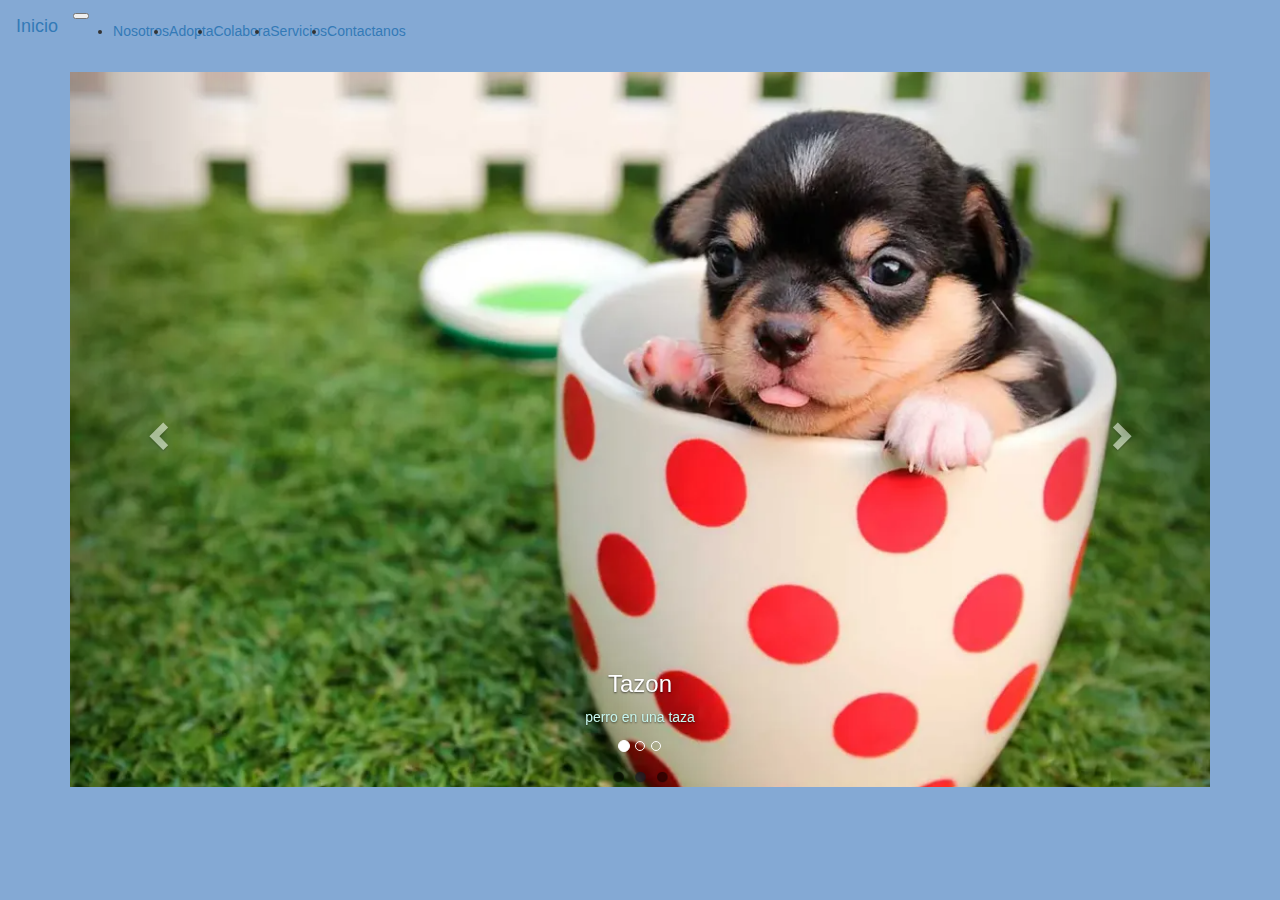
<file: index.html>
<!DOCTYPE html>
<html lang="en">
<head>
    
  <title>Bootstrap Example</title>
  <script src="https://code.jquery.com/jquery-3.7.1.min.js" integrity="sha256-/JqT3SQfawRcv/BIHPThkBvs0OEvtFFmqPF/lYI/Cxo=" crossorigin="anonymous"></script>
  <link rel="stylesheet" href="https://cdn.jsdelivr.net/npm/bootstrap@4.6.2/dist/css/bootstrap.min.css" integrity="sha384-xOolHFLEh07PJGoPkLv1IbcEPTNtaed2xpHsD9ESMhqIYd0nLMwNLD69Npy4HI+N" crossorigin="anonymous">
  <script src="https://cdn.jsdelivr.net/npm/bootstrap@4.6.2/dist/js/bootstrap.min.js" integrity="sha384-+sLIOodYLS7CIrQpBjl+C7nPvqq+FbNUBDunl/OZv93DB7Ln/533i8e/mZXLi/P+" crossorigin="anonymous"></script>
  
  <meta charset="utf-8">
  <meta name="viewport" content="width=device-width, initial-scale=1">
  <link rel="stylesheet" href="https://maxcdn.bootstrapcdn.com/bootstrap/3.4.1/css/bootstrap.min.css">
  <script src="https://ajax.googleapis.com/ajax/libs/jquery/3.7.1/jquery.min.js"></script>
  <script src="https://maxcdn.bootstrapcdn.com/bootstrap/3.4.1/js/bootstrap.min.js"></script>
  <link rel="stylesheet" href="stylebasic.css">
</head>
<body>
  
    <nav class="navbar navbar-expand-lg navbar-light bg-light ">
        <a class="navbar-brand" href="index.html">Inicio</a>
        <button class="navbar-toggler" type="button" data-toggle="collapse" data-target="#navbarSupportedContent" aria-controls="navbarSupportedContent" aria-expanded="false" aria-label="Toggle navigation">
          <span class="navbar-toggler-icon"></span>
        </button>
      
        <div class="collapse navbar-collapse" id="navbarSupportedContent">
          <ul class="navbar-nav mr-auto">
            <li class="nav-item active">
              <a class="nav-link" href="#">Nosotros <span class="sr-only">(current)</span></a>
            </li>
            <li class="nav-item active">
                <a class="nav-link" href="#">Adopta <span class="sr-only">(current)</span></a>
              </li>
              <li class="nav-item active">
                <a class="nav-link" href="#">Colabora <span class="sr-only">(current)</span></a>
              </li>
              <li class="nav-item active">
                <a class="nav-link" href="#">Servicios <span class="sr-only">(current)</span></a>
              </li>
              <li class="nav-item active">
                <a class="nav-link" href="Contactanos.html">Contactanos <span class="sr-only">(current)</span></a>
              </li>
    
          </ul>
    
        </div>
      </nav>

<div class="container">

  <div id="myCarousel" class="carousel slide" data-ride="carousel">
    
    <ol class="carousel-indicators">
      <li data-target="#myCarousel" data-slide-to="0" class="active"></li>
      <li data-target="#myCarousel" data-slide-to="1"></li>
      <li data-target="#myCarousel" data-slide-to="2"></li>
    </ol>

   
    <div class="carousel-inner">
        
        <a href="perros en taza.html">
      <div class="item active">
        <img src="perrotaza.png" alt="PerroEnTaza" style="width:100%;">
        <div class="carousel-caption">
          <h3>Tazon</h3>
          <p>perro en una taza</p>
        </div>
    </a>
      </div>

      <div class="item">
        <img src="perropata.png" alt="COJO" style="width:100%;">
        <div class="carousel-caption">
          <h3>cojito</h3>
          <p>perro patudo</p>
        </div>
      </div>
    
      <div class="item">
        <img src="gatofeo.png" alt="gATO" style="width:100%;">
        <div class="carousel-caption">
          <h3>enyajado</h3>
          <p>watom y enojado</p>
        </div>
      </div>
  
    </div>

    
    <a class="left carousel-control" href="#myCarousel" data-slide="prev">
      <span class="glyphicon glyphicon-chevron-left"></span>
      <span class="sr-only">Previous</span>
    </a>
    <a class="right carousel-control" href="#myCarousel" data-slide="next">
      <span class="glyphicon glyphicon-chevron-right"></span>
      <span class="sr-only">Next</span>
    </a>
  </div>
</div>

</body>
</html>
</file>
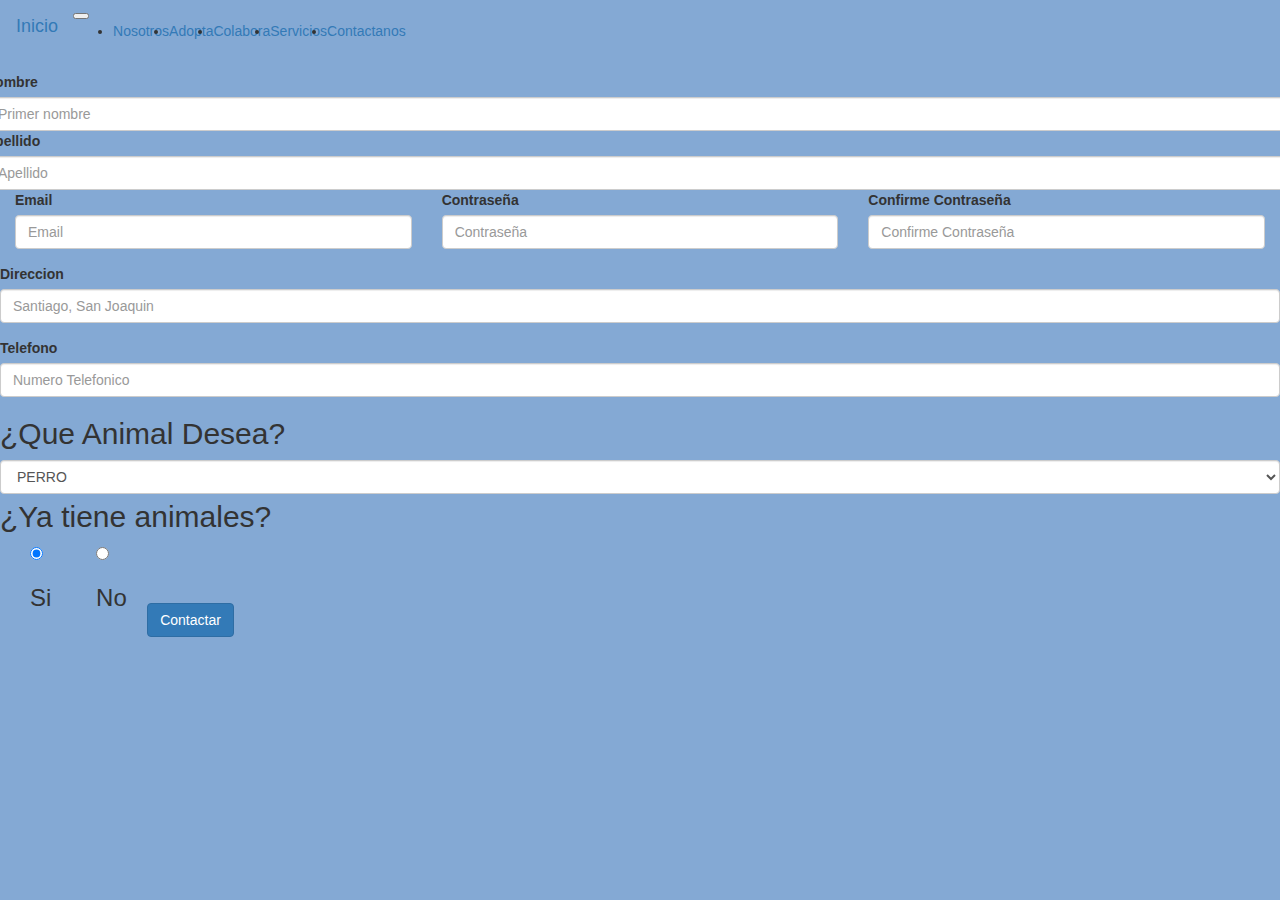
<file: Contactanos.html>
<!DOCTYPE html>
<html lang="en">

<head>

    <title>Bootstrap Example</title>
    <script src="https://code.jquery.com/jquery-3.7.1.min.js"
        integrity="sha256-/JqT3SQfawRcv/BIHPThkBvs0OEvtFFmqPF/lYI/Cxo=" crossorigin="anonymous"></script>
    <link rel="stylesheet" href="https://cdn.jsdelivr.net/npm/bootstrap@4.6.2/dist/css/bootstrap.min.css"
        integrity="sha384-xOolHFLEh07PJGoPkLv1IbcEPTNtaed2xpHsD9ESMhqIYd0nLMwNLD69Npy4HI+N" crossorigin="anonymous">
    <script src="https://cdn.jsdelivr.net/npm/bootstrap@4.6.2/dist/js/bootstrap.min.js"
        integrity="sha384-+sLIOodYLS7CIrQpBjl+C7nPvqq+FbNUBDunl/OZv93DB7Ln/533i8e/mZXLi/P+"
        crossorigin="anonymous"></script>

    <meta charset="utf-8">
    <meta name="viewport" content="width=device-width, initial-scale=1">
    <link rel="stylesheet" href="https://maxcdn.bootstrapcdn.com/bootstrap/3.4.1/css/bootstrap.min.css">
    <script src="https://ajax.googleapis.com/ajax/libs/jquery/3.7.1/jquery.min.js"></script>
    <script src="https://maxcdn.bootstrapcdn.com/bootstrap/3.4.1/js/bootstrap.min.js"></script>
    <link rel="stylesheet" href="stylebasic.css">
</head>

<body>
    <nav class="navbar navbar-expand-lg navbar-light bg-light ">
        <a class="navbar-brand" href="index.html">Inicio</a>
        <button class="navbar-toggler" type="button" data-toggle="collapse" data-target="#navbarSupportedContent" aria-controls="navbarSupportedContent" aria-expanded="false" aria-label="Toggle navigation">
          <span class="navbar-toggler-icon"></span>
        </button>
      
        <div class="collapse navbar-collapse" id="navbarSupportedContent">
          <ul class="navbar-nav mr-auto">
            <li class="nav-item active">
              <a class="nav-link" href="#">Nosotros <span class="sr-only">(current)</span></a>
            </li>
            <li class="nav-item active">
                <a class="nav-link" href="#">Adopta <span class="sr-only">(current)</span></a>
              </li>
              <li class="nav-item active">
                <a class="nav-link" href="#">Colabora <span class="sr-only">(current)</span></a>
              </li>
              <li class="nav-item active">
                <a class="nav-link" href="#">Servicios <span class="sr-only">(current)</span></a>
              </li>
              <li class="nav-item active">
                <a class="nav-link" href="Contactanos.html">Contactanos <span class="sr-only">(current)</span></a>
              </li>
    
          </ul>
    
        </div>
      </nav>
    <form>
        <div class="row">
            <div class="col">
                <label for="inputNombre">Nombre</label>
                <input type="text" class="form-control" placeholder="Primer nombre">
            </div>
            <div class="col">
                <label for="inputApellido">Apellido</label>
                <input type="text" class="form-control" placeholder="Apellido">
            </div>
        </div>
        <div class="form-row">
            <div class="form-group col-md-4">
                <label for="inputEmail4">Email</label>
                <input type="email" class="form-control" id="inputEmail4" placeholder="Email">
            </div>
            <div class="form-group col-md-4">
                <label for="inputPassword4">Contraseña</label>
                <input type="password" class="form-control" id="inputPassword4" placeholder="Contraseña">
            </div>
            <div class="form-group col-md-4">
                <label for="inputPassword4">Confirme Contraseña</label>
                <input type="password" class="form-control" id="inputPassword4" placeholder="Confirme Contraseña">
            </div>
        </div>
        <div class="form-group">
            <label for="inputAddress">Direccion</label>
            <input type="text" class="form-control" id="inputAddress" placeholder="Santiago, San Joaquin">
        </div>
        <div class="form-group">
            <label for="inputAddress2">Telefono</label>
            <input type="text" class="form-control" id="InputTelefono" placeholder="Numero Telefonico">
        </div>
        <h2>¿Que Animal Desea?</h2>
        <select class="form-control col-md-1">
            
            <option><strong>PERRO</strong></option>
            <option>GATO</option>
          </select><br>
        <h2>¿Ya tiene animales?</h2>
        <div class="form-check col-md-4">
            <div class="form-check col-md-2">
                <input class="form-check-input" type="radio" name="exampleRadios" id="exampleRadios1" value="option1"
                    checked>
                <label class="form-check-label" for="exampleRadios1">
                    <h3>Si</h3>
                </label>
            </div>
            <div class="form-check col-md-2">
                <input class="form-check-input" type="radio" name="exampleRadios" id="exampleRadios2" value="option2">
                <label class="form-check-label" for="exampleRadios2">
                    <h3>No</h3>
                </label>
                

            </div>
            <br>
            <br>
            <br>

            <button type="submit" class="btn btn-primary">Contactar</button>

        </div>



 



    </form>
</body>

</html>
</file>
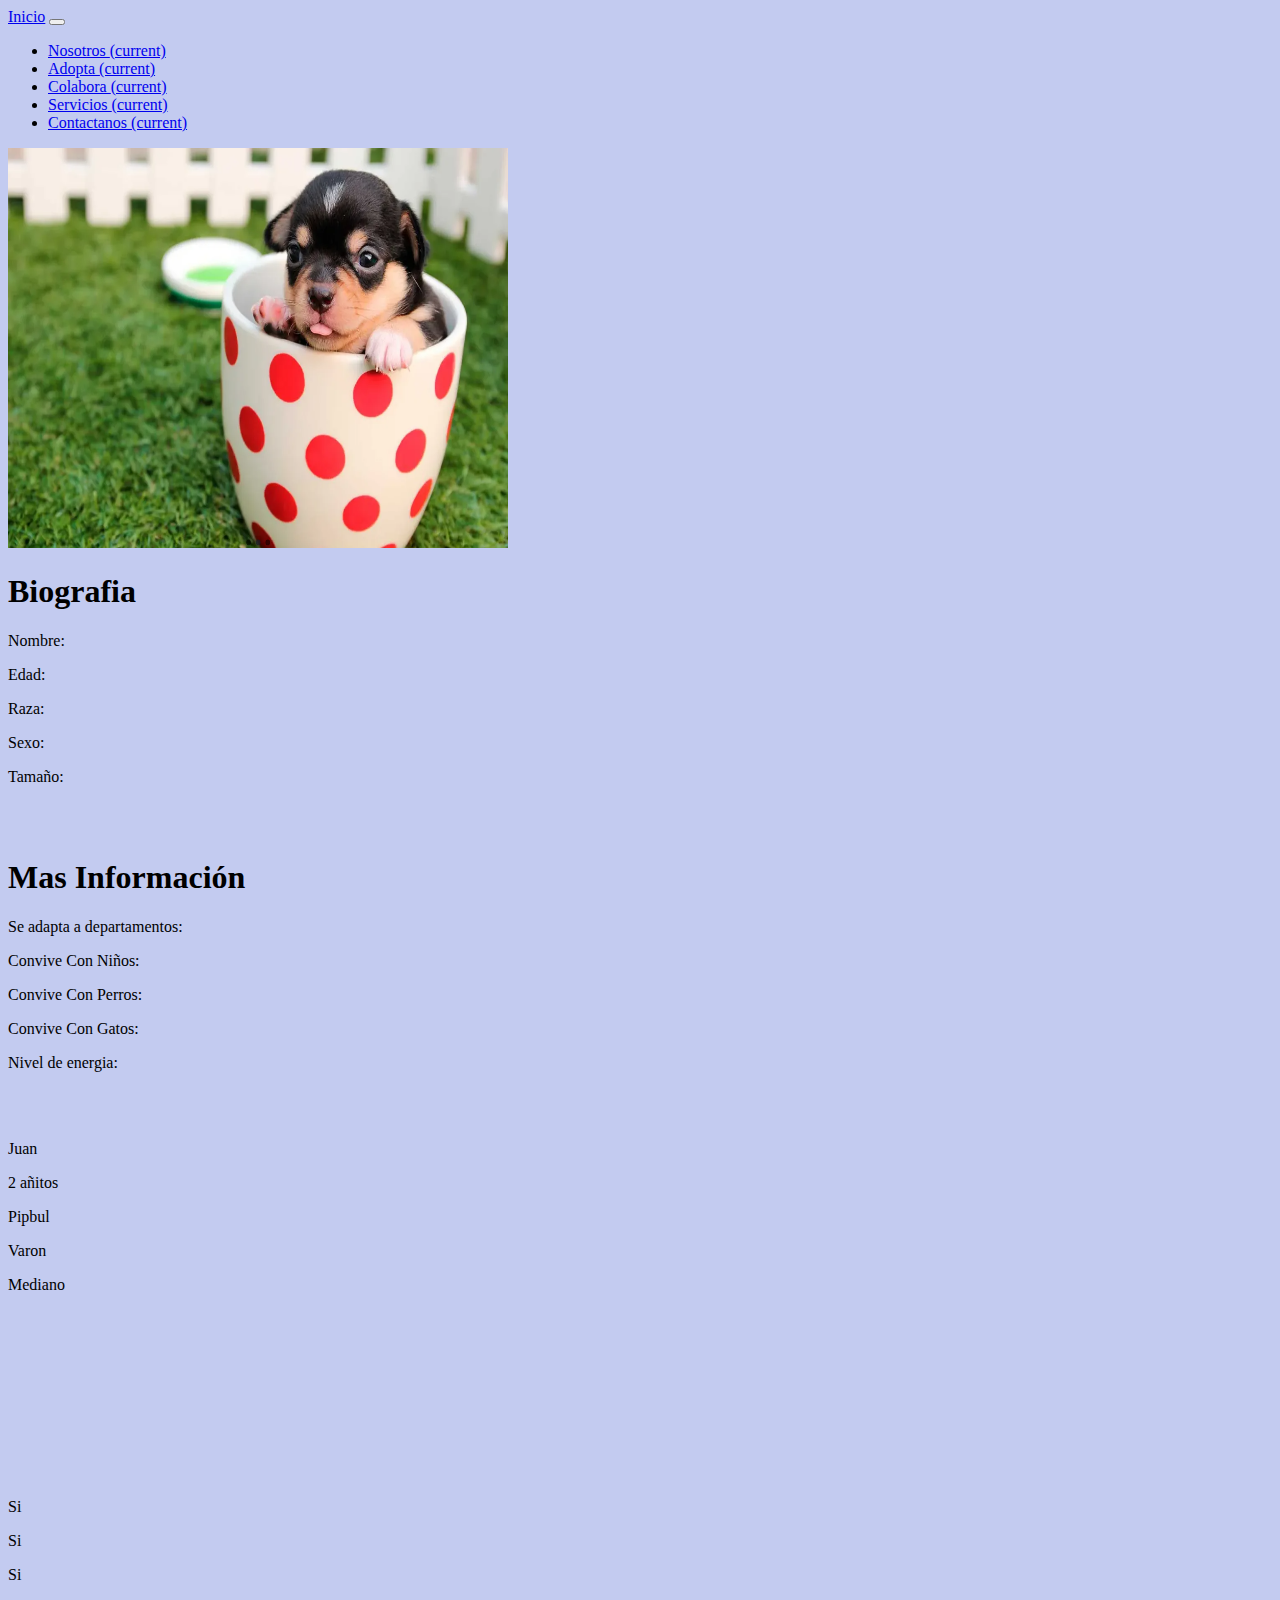
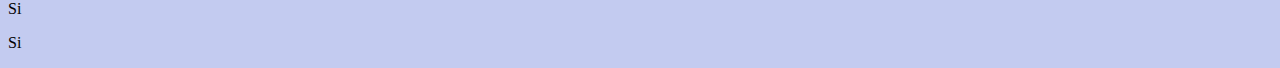
<file: PerfilPerro2.html>
<!DOCTYPE html>
<html lang="en">

<head>
    
    <meta charset="UTF-8">
    <meta name="viewport" content="width=device-width, initial-scale=1.0">
    <title>PerritosEnTaza</title>
    <script src="https://code.jquery.com/jquery-3.7.1.min.js"
        integrity="sha256-/JqT3SQfawRcv/BIHPThkBvs0OEvtFFmqPF/lYI/Cxo=" crossorigin="anonymous"></script>
    <link rel="stylesheet" href="https://cdn.jsdelivr.net/npm/bootstrap@4.6.2/dist/css/bootstrap.min.css"
        integrity="sha384-xOolHFLEh07PJGoPkLv1IbcEPTNtaed2xpHsD9ESMhqIYd0nLMwNLD69Npy4HI+N" crossorigin="anonymous">
    <script src="https://cdn.jsdelivr.net/npm/bootstrap@4.6.2/dist/js/bootstrap.min.js"
        integrity="sha384-+sLIOodYLS7CIrQpBjl+C7nPvqq+FbNUBDunl/OZv93DB7Ln/533i8e/mZXLi/P+"
        crossorigin="anonymous"></script>
        <link rel="stylesheet" href="styleperroentaza.css">
</head>

<body>
    <nav class="navbar navbar-expand-lg navbar-light bg-light ">
        <a class="navbar-brand" href="index.html">Inicio</a>
        <button class="navbar-toggler" type="button" data-toggle="collapse" data-target="#navbarSupportedContent"
            aria-controls="navbarSupportedContent" aria-expanded="false" aria-label="Toggle navigation">
            <span class="navbar-toggler-icon"></span>
        </button>

        <div class="collapse navbar-collapse" id="navbarSupportedContent">
            <ul class="navbar-nav mr-auto">
                <li class="nav-item active">
                    <a class="nav-link" href="#">Nosotros <span class="sr-only">(current)</span></a>
                </li>
                <li class="nav-item active">
                    <a class="nav-link" href="#">Adopta <span class="sr-only">(current)</span></a>
                </li>
                <li class="nav-item active">
                    <a class="nav-link" href="#">Colabora <span class="sr-only">(current)</span></a>
                </li>
                <li class="nav-item active">
                    <a class="nav-link" href="#">Servicios <span class="sr-only">(current)</span></a>
                </li>
                <li class="nav-item active">
                    <a class="nav-link" href="#">Contactanos <span class="sr-only">(current)</span></a>
                </li>

            </ul>

        </div>
    </nav>

    <div class="container">
        <div class="row">
            <div class="col-md-6">
                <img src="perrotaza.png" width="500" height="400">
            </div>
            <div class="col-md-3">
                <h1>Biografia</h1>
                <p>Nombre:</p>
                <p>Edad:</p>
                <p>Raza:</p>
                <p>Sexo:</p>
                <p>Tamaño:</p>
                <br></br>
                <h1>Mas Información</h1>
                <p>Se adapta a departamentos:</p>
                <p>Convive Con Niños:</p>
                <p>Convive Con Perros:</p>
                <p>Convive Con Gatos:</p>
                <p>Nivel de energia:</p>
            </div>
            <div class="col-md-3">
                <br></br>
                <p>Juan</p>
                <p>2 añitos</p>
                <p>Pipbul</p>
                <p>Varon</p>
                <p>Mediano</p>
                <br><h1></h1></br>
                <br><h1></h1></br>    
                <br><h1></h1></br>       
                <p>Si</p>
                <p>Si</p>
                <p>Si</p>
                <p>Si</p>
                <p>Si</p>
            </div>
        </div>

    </div>
    
</body>

</html>
</file>
<file: stylebasic.css>
body {
    background-color: rgb(132, 169, 212);
  }
  h1 {
    color: blue;
  }
  p {
    color: rgb(201, 247, 239);
  }
</file>
<file: styleperroentaza.css>
body{
  background-color: rgb(195, 203, 240);
}
</file>
